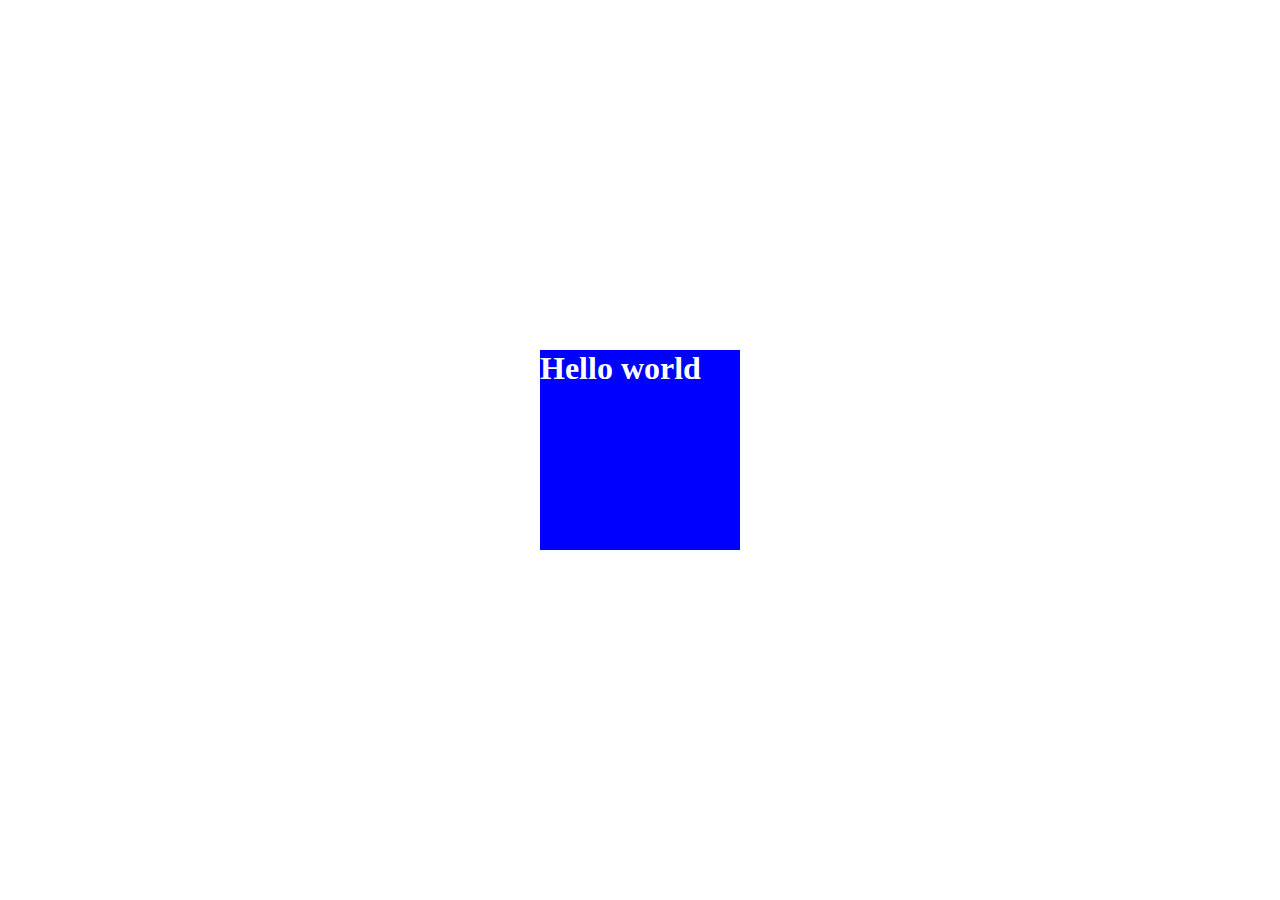
<file: index.html>
<!DOCTYPE html>
<html lang="en">
  <head>
    <meta charset="UTF-8" />
    <meta http-equiv="X-UA-Compatible" content="IE=edge" />
    <meta name="viewport" content="width=device-width, initial-scale=1.0" />
    <link rel="stylesheet" href="./assets/css/style.css" />
    <title>CSS Transform, Transition</title>
  </head>
  <body>
    <div class="box">
      <h1>Hello world</h1>
    </div>
  </body>
</html>
</file>
<file: assets/css/style.css>
* {
    padding: 0;
    margin: 0;
    box-sizing: border-box;
}

body {
    height: 100vh;
}

.box{ 
    width: 200px;
    height: 200px;
    background-color: blue;
    color: white;
    /* transform: scale(1.5); */
    /* transform-origin: top left; */
    position: relative;
    left: 50%;
    top: 50%;
    transform: translate(-50%, -50%);
    /* transform: skewX(10deg); */
    /* transition-property: width; */
    /* transition-duration: 3s; */
    /* transition-delay: 2000ms; */
    /* transition-timing-function: cubic-bezier(0.59, -0.75, 0, 1.51); */
    /* transition: 
        width 3s ease-in 1s,
        height 4s linear 3s,
        background-color 500ms cubic-bezier(0.59, -0.75, 0, 1.51) 1s
    ; */
}

.box:hover {
    background-color: red;
    width: 500px;
    height: 500px;
}
</file>
